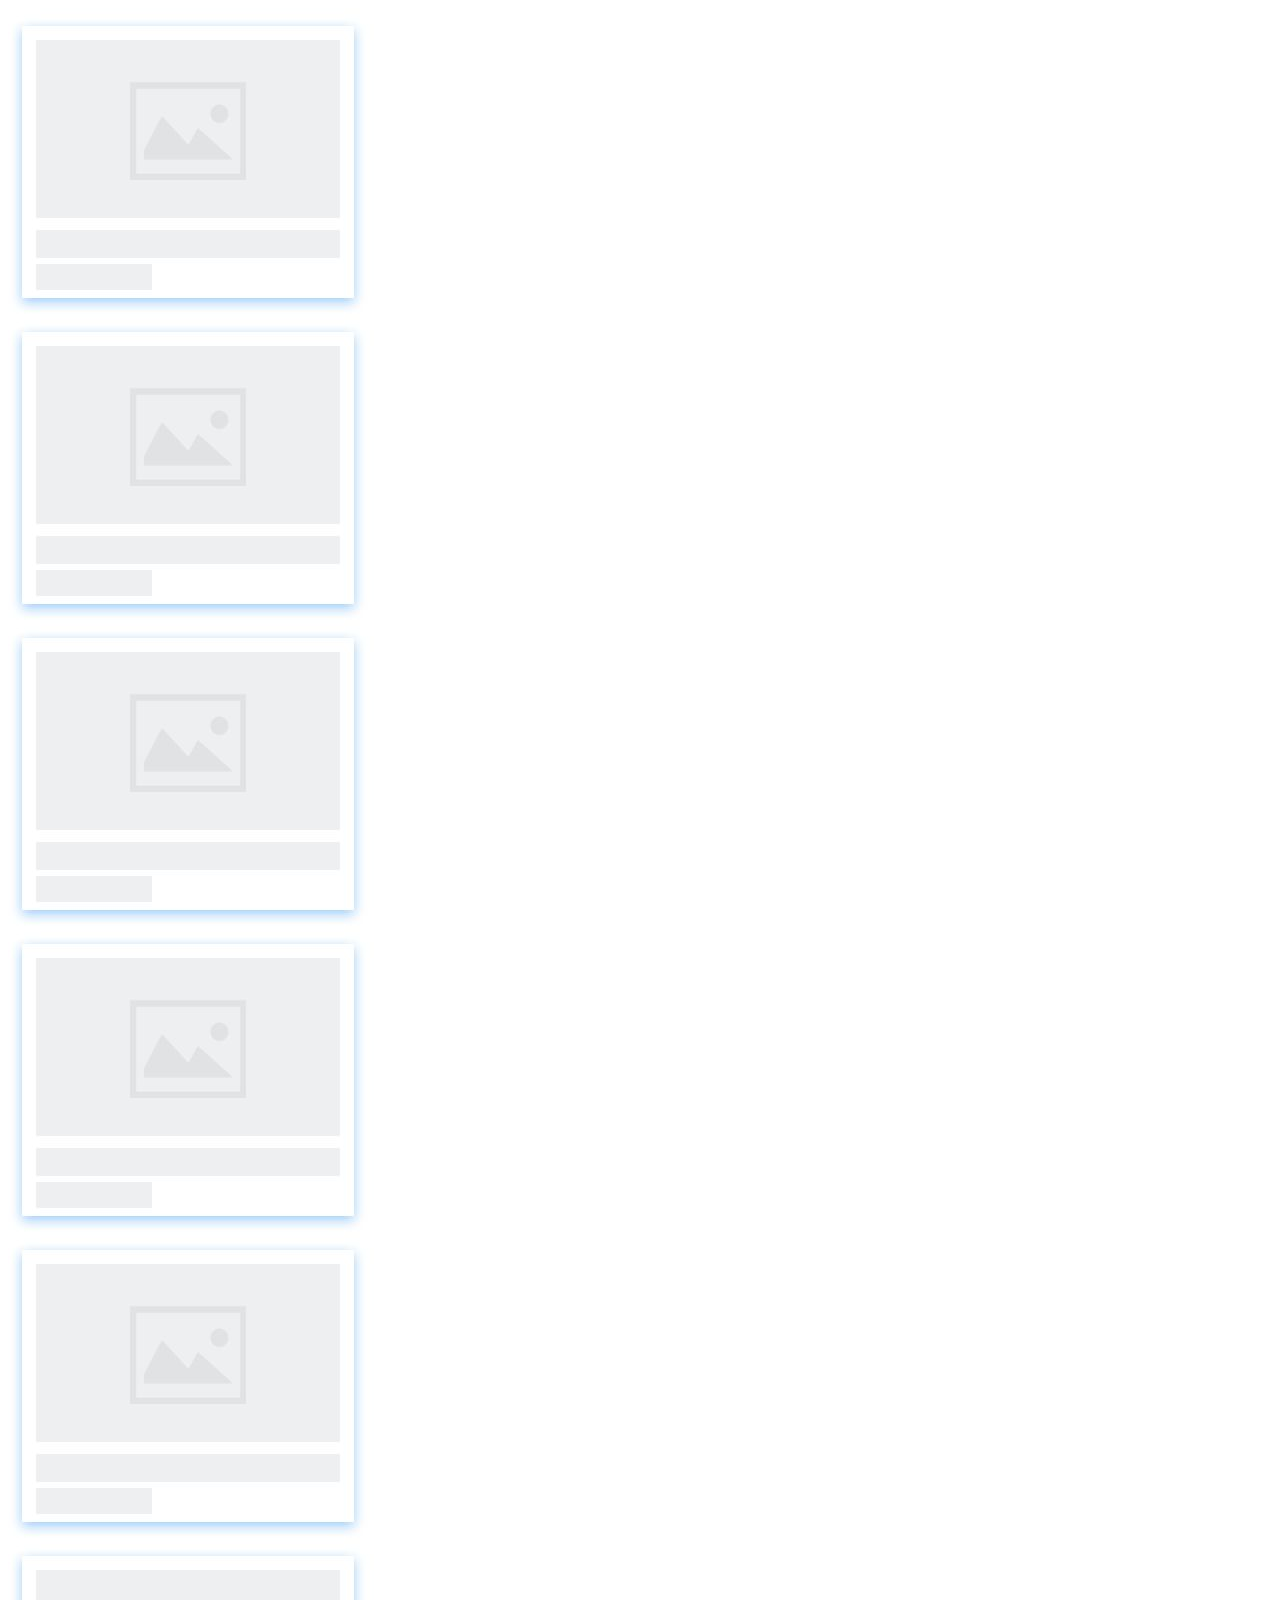
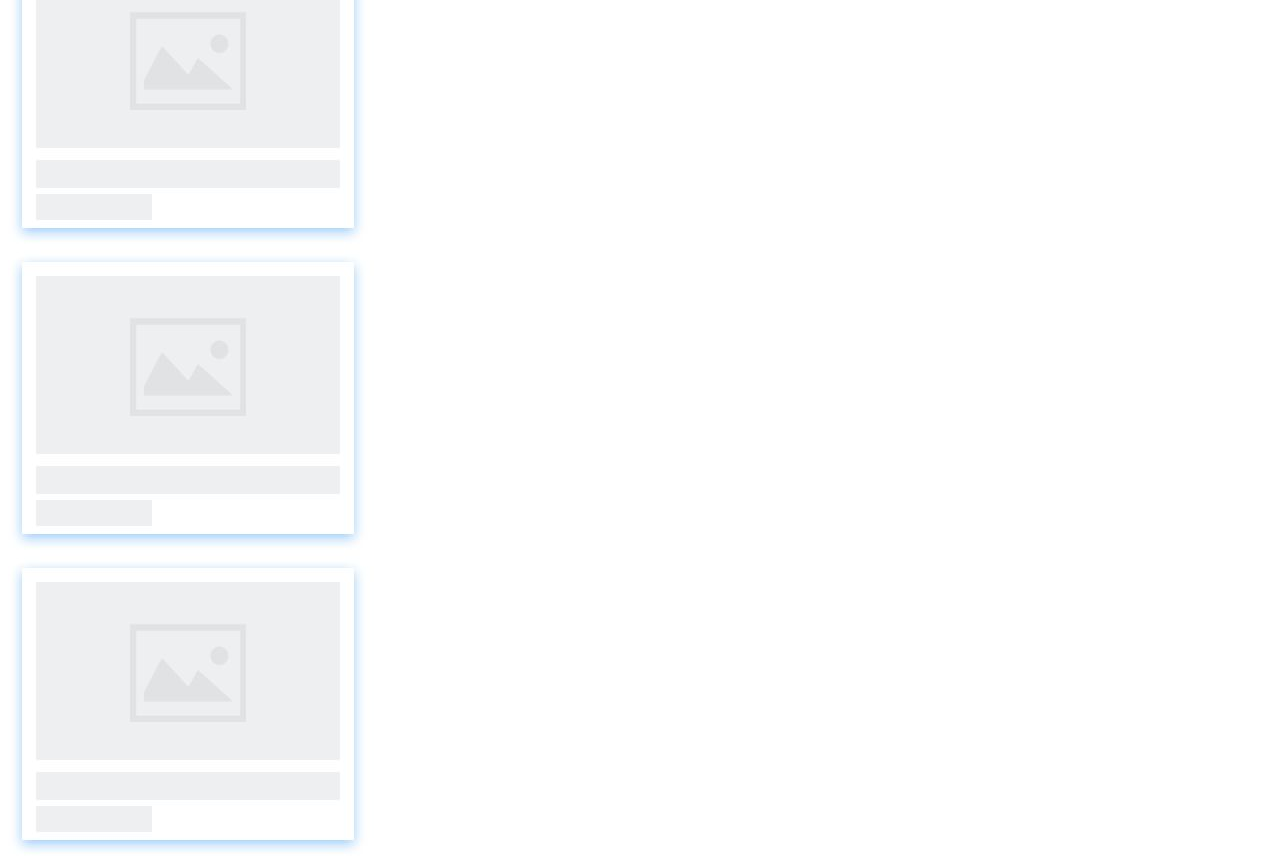
<file: lazyload/index.html>
<!DOCTYPE html>
<html lang="en">
<head>
    <meta charset="UTF-8">
    <meta name="viewport" content="width=device-width, initial-scale=1.0">
    <meta http-equiv="X-UA-Compatible" content="ie=edge">
    <title>lazyLoad</title>
    <style type="text/css">
        img{
            display: block;
        }
    </style>
</head>
<body>
    <div id="content-wrap">
        <img src="./default.jpeg" name="img-1" data-src="./img01.jpeg" alt="">
        <img src="./default.jpeg" name="img-2" data-src="./img01.jpeg" alt="">
        <img src="./default.jpeg" name="img-3" data-src="./img01.jpeg" alt="">
        <img src="./default.jpeg" name="img-4" data-src="./img01.jpeg" alt="">
        <img src="./default.jpeg" name="img-5" data-src="./img01.jpeg" alt="">
        <img src="./default.jpeg" name="img-6" data-src="./img01.jpeg" alt="">
        <img src="./default.jpeg" name="img-7" data-src="./img01.jpeg" alt="">
        <img src="./default.jpeg" name="img-8" data-src="./img01.jpeg" alt="">
    </div>
    <script type="text/javascript">
        var num = document.getElementsByTagName('img').length;
        var img = document.getElementsByTagName("img");
        var n = 0; //存储图片加载到的位置，避免每次都从第一张图片开始遍历
        window.onscroll = lazyload;
        // lazyload(); //页面载入完毕加载可是区域内的图片

        function lazyload() { //监听页面滚动事件
         console.log('----')
            var seeHeight = document.documentElement.clientHeight; //可见区域高度
            var scrollTop = document.documentElement.scrollTop || document.body.scrollTop; //滚动条距离顶部高度
            for (var i = n; i < num; i++) {
                if (img[i].offsetTop < seeHeight + scrollTop) {
                    if (img[i].getAttribute("src") == "./default.jpeg") {
                        img[i].src = img[i].getAttribute("data-src");
                    }
                    n = i + 1;
                }
            }
        }   
    </script>
</body>
</html>
</file>
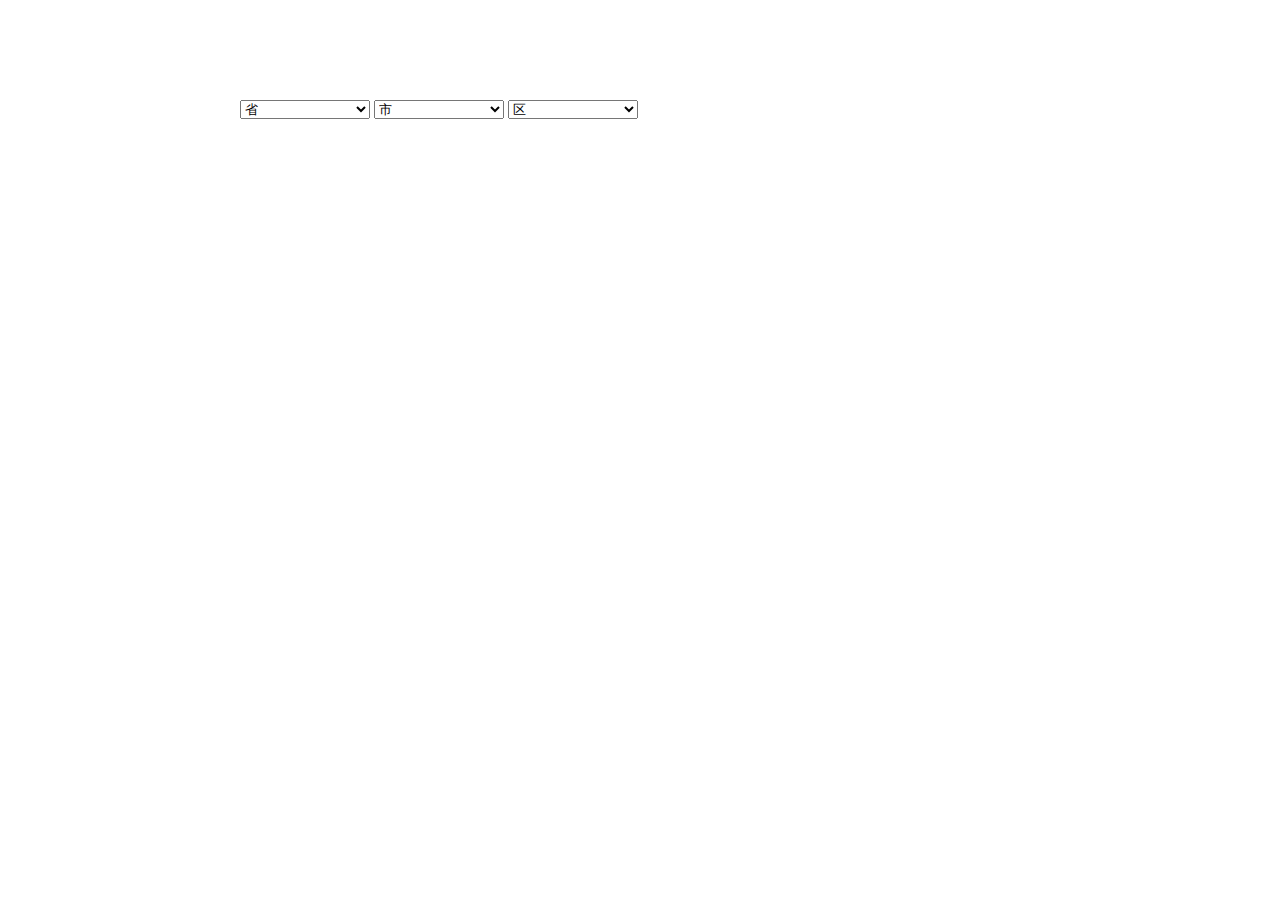
<file: 城市联动效果/index.html>
<!DOCTYPE html>
<html lang="en">

<head>
    <meta charset="UTF-8">
    <meta name="viewport" content="width=device-width, initial-scale=1.0">
    <meta http-equiv="X-UA-Compatible" content="ie=edge">
    <title>城市联动</title>
    <script src="./jquery.js"></script>
    <script src="./city-data.js"></script>
    <style>
        .main-content {
            width: 800px;
            margin: 100px auto;
        }

        select {
            width: 130px;
        }
    </style>
</head>

<body>
    <div class="main-content">
        <select name="" id="province">
            <option value="">省</option>
        </select>
        <select name="" id="city">
            <option value="">市</option>
        </select>
        <select name="" id="area">
            <option value="">区</option>
        </select>
    </div>
    <script>
        $(function () {
            //province,city,area从city-data.js中获取
            //方法一：
            var provinceOptions = province;
            var cityOptions = getCity(provinceOptions[0].code)
            var areaOptions = getArea(cityOptions[0].code)

            // 填充options
            appendOptionsDom('#province', provinceOptions)
            appendOptionsDom('#city', cityOptions)
            appendOptionsDom('#area', areaOptions)

            // 绑定change事件
            $("#province").on("change", onProvinceChange)
            $('#city').on('change', onCityChange)

            // 事件处理函数
            function onProvinceChange(e) {
                var provinceCode = $(e.target).find("option:selected").data('code');
                $("#city").empty();
                $('#area').empty();
                var cityOptions = getCity(provinceCode)
                var areaOptions = getArea(cityOptions[0].code)
                appendOptionsDom('#city', cityOptions)
                appendOptionsDom('#area', areaOptions)
            }

            function onCityChange(e) {
                var cityCode = $(e.target).find("option:selected").data('code')
                $('#area').empty();
                var areaOptions = getArea(cityCode)
                appendOptionsDom('#area', areaOptions)
            }
            function getCity(provinceCode) {
                return city.filter((e) => { return e.parentId == provinceCode  })
            }
            function getArea(cityCode) {
                return area.filter((e) => {return e.parentId == cityCode})
            }
            function appendOptionsDom(targetSelector, options) {
                $.each(options, (i, v) => {
                    var dom = "<option data-code='" + v.code + "' data-pId='" + v.parentId + "'>" + v.name + "</option>";
                    $(targetSelector).append(dom);
                })
            }


            //方法二
            //初始化省
            // $.each(province, function (i, v) {
            //     var dom = "<option data-code='" + v.code + "' data-pId='" + v.parentId + "'>" + v.name + "</option>";
            //     $("#province").append(dom);
            // });

            // cityChange();
            //联动市
            // function cityChange() {
            //     $("#province").on("change", function (e) {
            //         var code = $("#province option:selected").data("code");
            //         var initCode = [];
            //         $("#city").empty();
            //         $.each(city, function (i, v) {
            //             if (v.parentId == code) {
            //                 initCode.push(v.code);
            //                 var dom = "<option data-code='" + v.code + "' data-pId='" + v.parentId + "'>" + v.name + "</option>";
            //                 $("#city").append(dom);
            //             }
            //         });
            //         //默认区
            //         $("#area").empty();
            //         $.each(area, function (i, v) {
            //             if (v.parentId == initCode[0]) {
            //                 var dom = "<option data-code='" + v.code + "' data-pId='" + v.parentId + "'>" + v.name + "</option>";
            //                 $("#area").append(dom);
            //             }
            //         });
            //         areaChange();
            //     })
            // }


            //联动区
            // function areaChange() {
            //     $("#city").on("change", function () {
            //         var code = $("#city option:selected").data("code");
            //         $("#area").empty();
            //         $.each(area, function (i, v) {
            //             if (v.parentId == code) {
            //                 var dom = "<option data-code='" + v.code + "' data-pId='" + v.parentId + "'>" + v.name + "</option>";
            //                 $("#area").append(dom);
            //             }
            //         });
            //     })
            // }

        })
    </script>
</body>

</html>
</file>
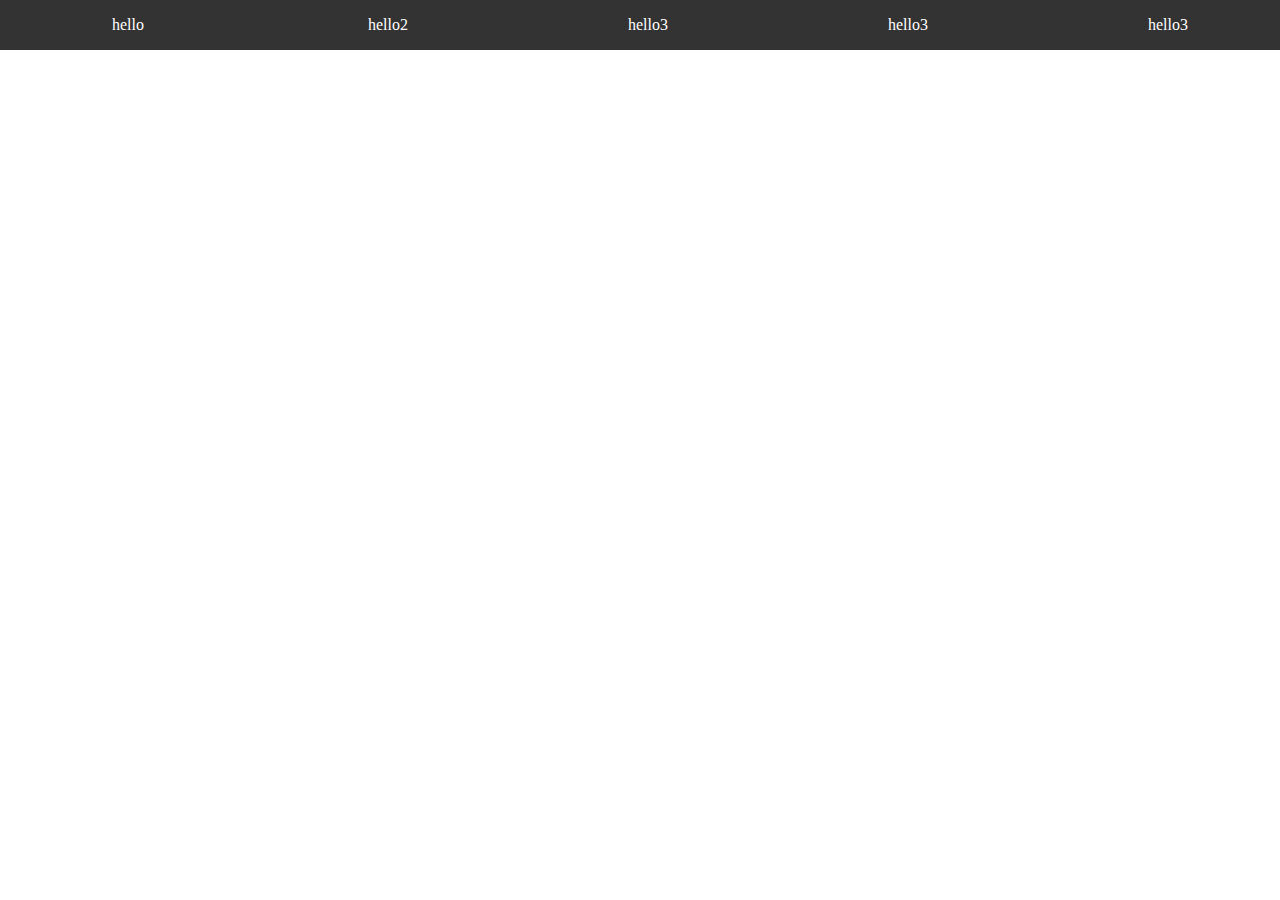
<file: 横向滚动条/index.html>
<!DOCTYPE html>
<html lang="en">
<head>
    <meta charset="UTF-8">
    <meta name="viewport" content="width=device-width, initial-scale=1.0">
    <meta http-equiv="X-UA-Compatible" content="ie=edge">
    <title>横向滚动条</title>
    <style type="text/css">
        *{
            margin: 0;
            padding: 0;
            text-decoration: none;
            list-style: none;
        }
       
        .container-wrap {
            width: 100%;
            /* height: 50px; */
            background-color: rgba(0,0,0,0.8);
            white-space: nowrap;
            overflow: hidden;
            overflow-x: scroll;
        }
       
        .box {
            width: 20%; 
            display: inline-block;
            /* height: 50px; */
            color: #fff;
            text-align: center;
            line-height: 50px;  
        }
    </style>
</head>
<body>
    <ul class="container-wrap">
        <li class="box">hello</li>
        <li class="box">hello2</li>
        <li class="box">hello3</li>
        <li class="box">hello3</li>
        <li class="box">hello3</li>
        <li class="box">hello3</li>
        <li class="box">hello3</li>
    </ul>
</body>
</html>
</file>
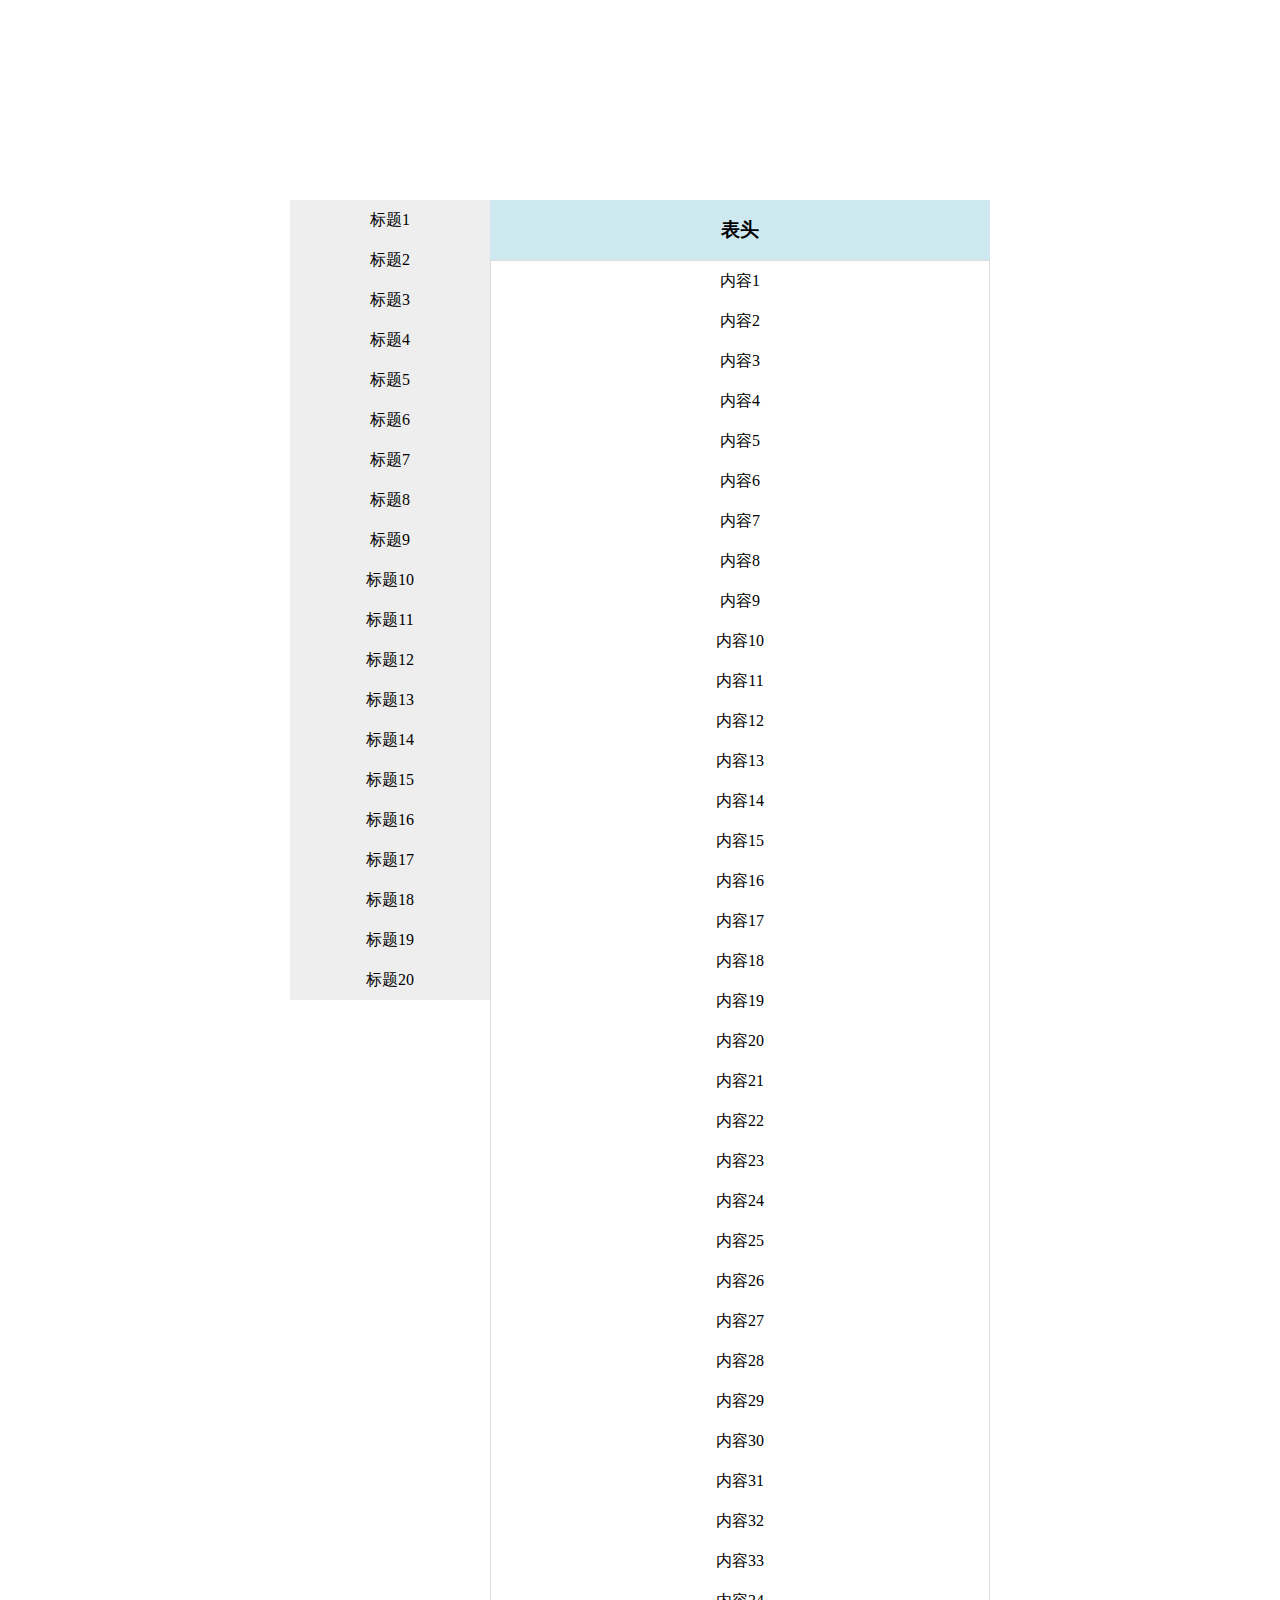
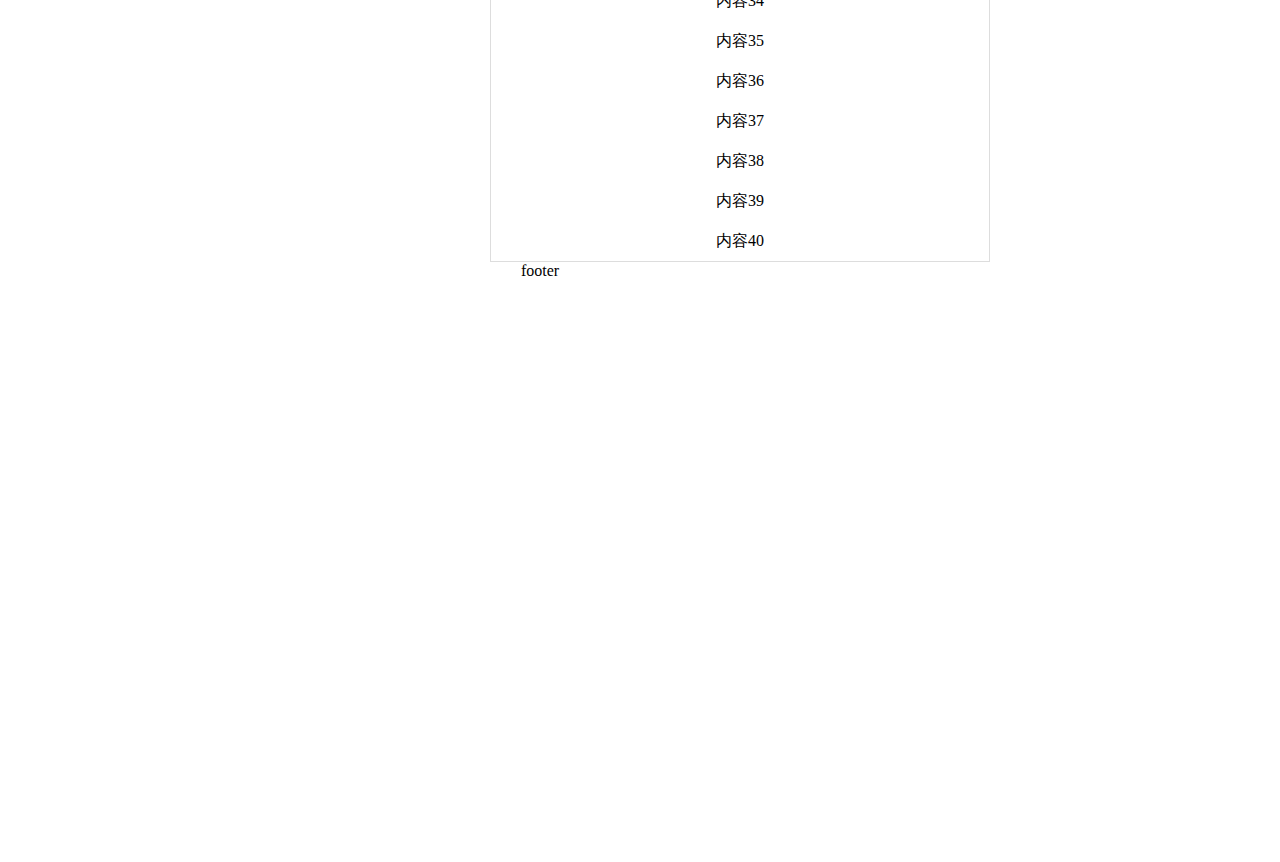
<file: 表头钉住效果/index.html>
<!DOCTYPE html>
<html lang="en">

<head>
    <meta charset="UTF-8">
    <meta name="viewport" content="width=device-width, initial-scale=1.0">
    <meta http-equiv="X-UA-Compatible" content="ie=edge">
    <title>Document</title>
    <script src="jquery.js"></script>
    <style rel="stylesheet" type="text/css">
        ul,
        li,
        a {
            list-style: none;
        }

        * {
            margin: 0;
            padding: 0;
        }

        .table-wrap {
            width: 700px;
            margin: 200px auto 100px;
            text-align: center;
            overflow: hidden;
        }

        .table-l {
            float: left;
            width: 200px;
            background: #eee;
        }

        .table-r {
            float: right;
            width: 500px;
            position: relative;
        }

        .table-r ul {
            border: 1px solid #ddd;
        }

        h3 {
            background: rgba(173, 216, 230, 0.6);
            width: 500px;
            height: 60px;
            line-height: 60px;
        }

        li {
            height: 40px;
            line-height: 40px;
            cursor: pointer;
        }

        .scroll-fixed {
            position: fixed;
            top: 0;
        }
    </style>
</head>

<body>
    <div class="table-wrap">
        <div class="table-l js-tab-th">
            <ul>

            </ul>
        </div>
        <div class="table-r">
            <h3 class="js-tab-th">表头</h3>
            <ul>

            </ul>
        </div>
        <div class="footer" style="height: 500px; width: 500px; clear:both">
            footer
        </div>
    </div>
</body>
<script>
    for (var i = 0; i < 20; i++) {
        var dom = "<li>标题" + (i + 1) + "</li>";
        $(".table-l ul").append(dom);
    };
    for (var i = 0; i < 40; i++) {
        var dom = "<li>内容" + (i + 1) + "</li>";
        $(".table-r ul").append(dom);
    };
    var thTop = $(".js-tab-th").offset().top;
    var tableH = $(".table-r ul").height();
    var t1H = $(".js-tab-th").eq(0).height();
    //右侧table滚动到此时作侧跟着滚动， 减去左边导航的高度，左边导航到临界值之后要跟着上移
    var tableScrollH = thTop + tableH - t1H; 

    $(window).scroll(tableFixed);
    function tableFixed() {
        var _top = $(window).scrollTop();
        if (_top < thTop) {
            $(".js-tab-th").removeClass("scroll-fixed");
        } else {
            $(".js-tab-th").addClass("scroll-fixed");
            console.log("_top:"+_top);
            console.log("tableScrollH:"+tableScrollH);
            console.log('左侧表头：',tableScrollH - _top)
            if (_top > tableScrollH) {
                /**
                 *  右侧表格在tableScrollH范围内可滚动，
                 *  超过了左侧的就要跟着动了，所以用总的页面的距离减去tableScrollH，就是左侧滚动的距离，取负值就是左侧表头的top值
                */
                $(".js-tab-th").eq(0).css({ top: -(_top - tableScrollH) }); 
            } 
        }
    }

</script>

</html>
</file>
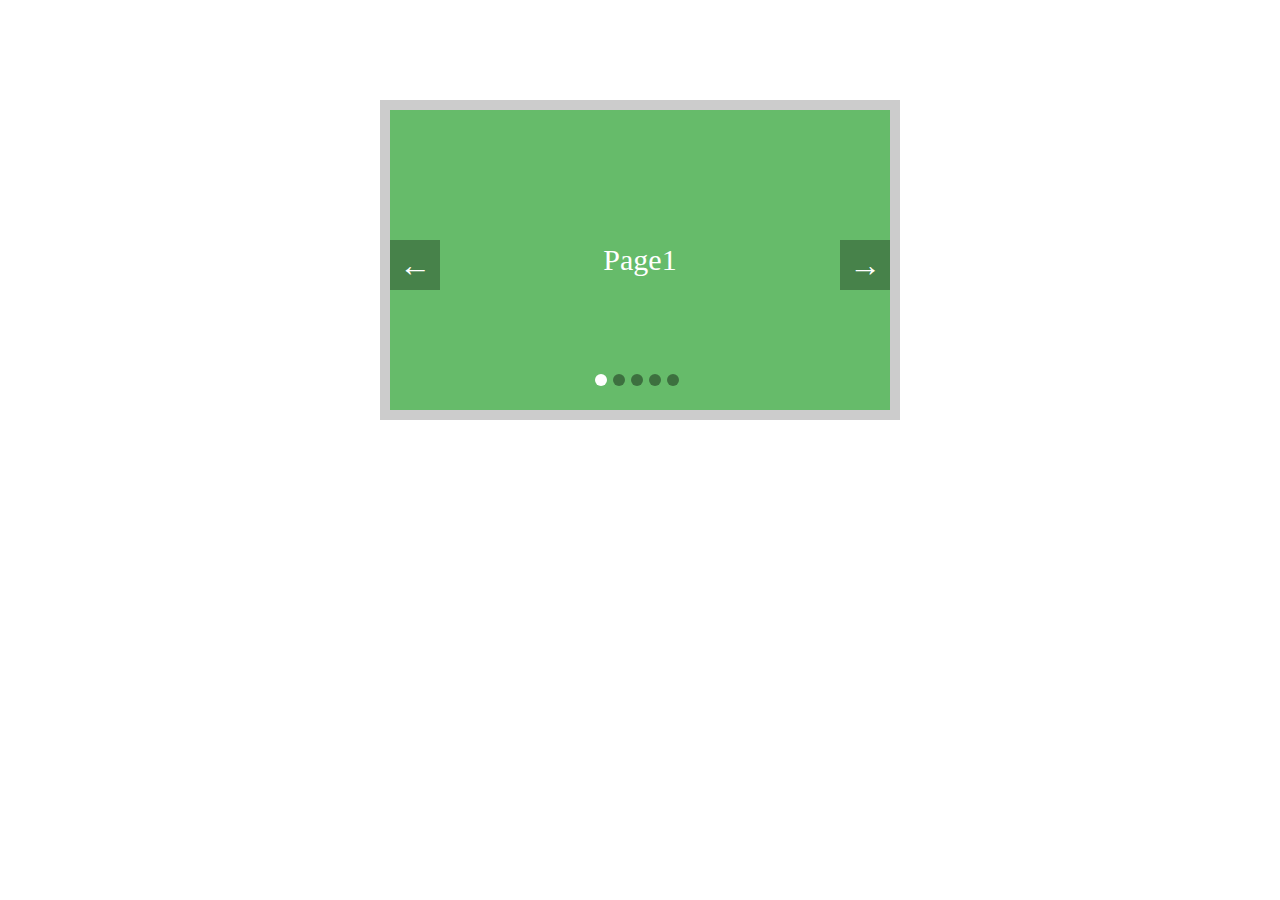
<file: 轮播效果-小圆点还不无缝/index.html>
<!DOCTYPE html>
<html lang="en">
<head>
    <meta charset="UTF-8">
    <meta name="viewport" content="width=device-width, initial-scale=1.0">
    <meta http-equiv="X-UA-Compatible" content="ie=edge">
    <title>Document</title>
    <link rel="stylesheet" href="style.css">
    <script src="jquery.js"></script>
    <script src="main.js"></script>
</head>

<body>
    <div class="content-box">
        <div class="slider-wrap">
            <div class="slider sty1">Page1</div>
            <div class="slider sty2">Page2</div>
            <div class="slider sty3">Page3</div>
            <div class="slider sty4">Page4</div>
            <div class="slider sty5">Page5</div>
        </div>
        <div class="btn-wrap">
            <div class="prev">&larr;</div>
            <div class="next">&rarr;</div>
        </div>
        <div class="nav-wrap">
            <ul>
            </ul>
        </div>
    </div>
</body>

</html>
</file>
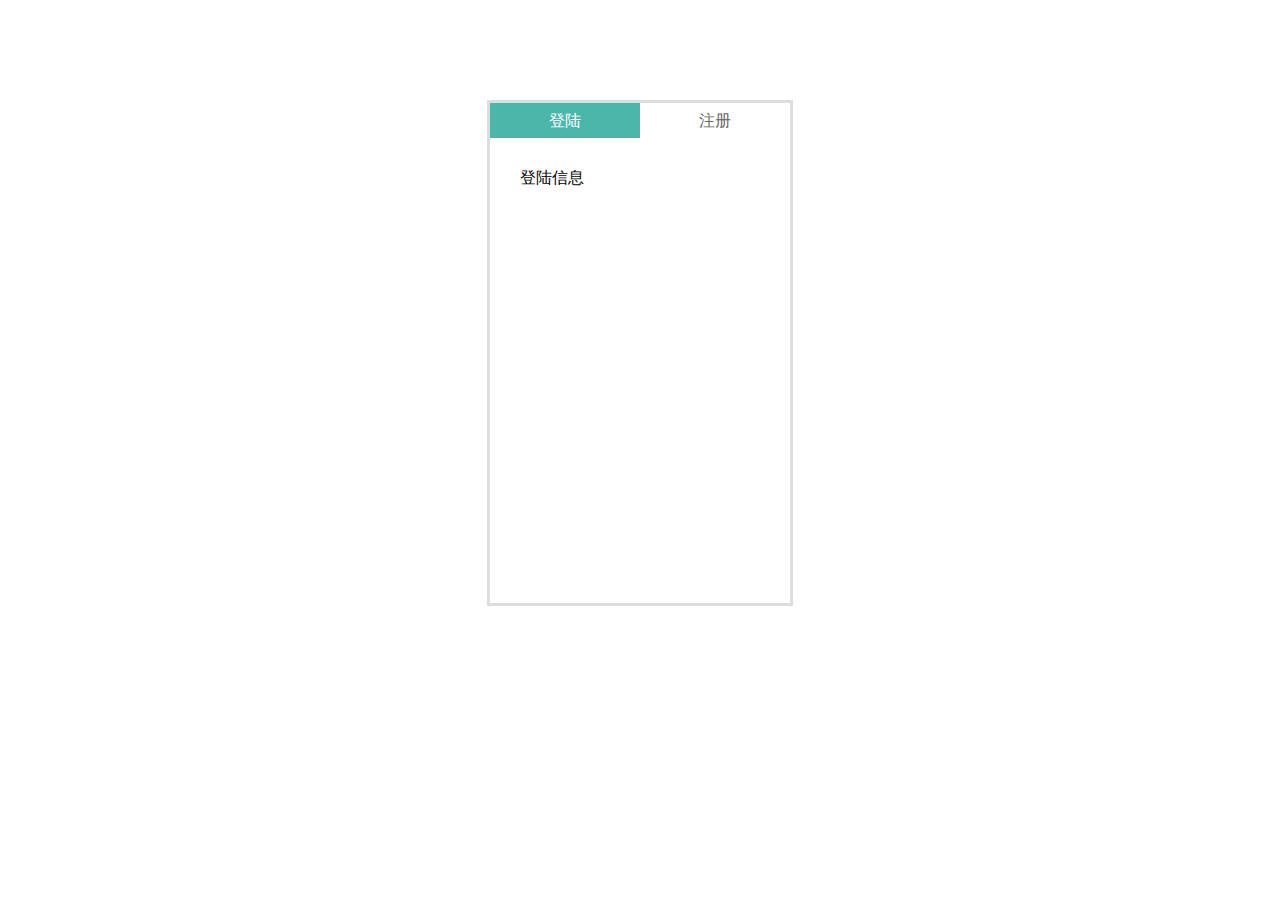
<file: tab左右切换效果/demo.html>
<!DOCTYPE html>
<html lang="en">
<head>
    <meta charset="UTF-8">
    <meta name="viewport" content="width=device-width, initial-scale=1.0">
    <meta http-equiv="X-UA-Compatible" content="ie=edge">
    <title>Document</title>
    <link rel="stylesheet" href="style.css">
    <script src="jquery.js"></script>
</head>
<body>
    <div class="tab-wrap">
        <div class="tab-th">
            <a href="javascript:;" class="login">登陆</a>
            <a href="javascript:;" class="reg">注册</a>
        </div>
        <div class="tab-tb">
            <div class="login-cont">
                登陆信息
            </div>
            <div class="reg-cont">
                注册信息
            </div>
        </div>
    </div>
    <script src="main.js"></script>
</body>
</html>
</file>
<file: 轮播效果-小圆点还不无缝/style.css>
* {
  margin: 0;
  padding: 0;
}
.content-box {
  overflow: hidden;
  position: relative;
  width: 500px;
  height: 300px;
  border: 10px solid #ccc;
  margin: 100px auto;
}
.content-box .slider-wrap {
  width: 1000000px;
  /*足够宽，能装下所有的图片的横向排列*/
}
.content-box .slider-wrap .slider {
  width: 500px;
  height: 300px;
  color: #fff;
  text-align: center;
  line-height: 300px;
  font-size: 30px;
  float: left;
}
.content-box .slider-wrap .sty1 {
  background: #66bb6a;
}
.content-box .slider-wrap .sty2 {
  background: #ffd54f;
}
.content-box .slider-wrap .sty3 {
  background: #4fc3f7;
}
.content-box .slider-wrap .sty4 {
  background: pink;
}
.content-box .slider-wrap .sty5 {
  background: #FF9800;
}
.content-box .btn-wrap .prev,
.content-box .btn-wrap .next {
  width: 50px;
  height: 50px;
  background: rgba(0, 0, 0, 0.3);
  position: absolute;
  top: 50%;
  margin-top: -20px;
  color: #fff;
  text-align: center;
  line-height: 50px;
  font-size: 32px;
  cursor: pointer;
}
.content-box .btn-wrap .next {
  right: 0;
}
.content-box .nav-wrap {
  position: absolute;
  bottom: 20px;
  width: 100%;
  text-align: center;
}
.content-box .nav-wrap li {
  display: inline-block;
  width: 12px;
  height: 12px;
  border-radius: 6px;
  margin-right: 6px;
  background: rgba(0, 0, 0, 0.4);
  cursor: pointer;
}
.content-box .nav-wrap .active {
  background: #fff;
}
</file>
<file: tab左右切换效果/style.css>
.tab-wrap {
  position: relative;
  overflow: hidden;
  margin: 100px auto;
  width: 300px;
  height: 500px;
  border: 3px solid #ddd;
}
.tab-wrap .tab-th {
  font-size: 0;
  text-align: center;
}
.tab-wrap .tab-th .login,
.tab-wrap .tab-th .reg {
  width: 50%;
  display: inline-block;
  font-size: 16px;
  line-height: 35px;
  cursor: pointer;
  color: #666;
  text-decoration: none;
}
.tab-wrap .tab-th .active {
  background: #4db6ac;
  color: #fff;
}
.tab-wrap .tab-tb {
  width: 1000px;
}
.tab-wrap .tab-tb .login-cont,
.tab-wrap .tab-tb .reg-cont {
  width: 300px;
  float: left;
  padding: 30px;
  box-sizing: border-box;
}
</file>
